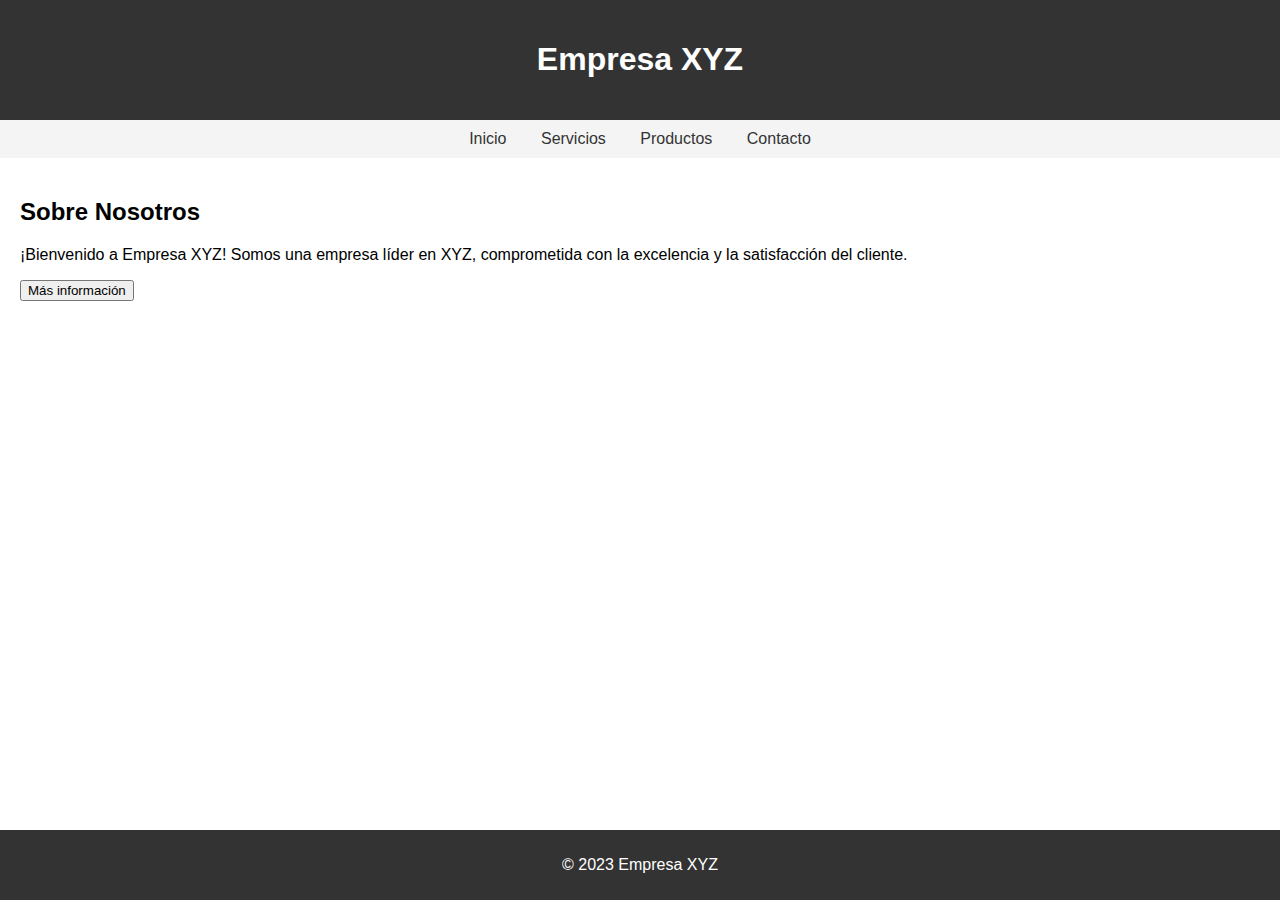
<file: index.html>
<!DOCTYPE html>
<html>
<head>
    <title>Empresa XYZ</title>
    <style>
        body {
            font-family: Arial, sans-serif;
            margin: 0;
            padding: 0;
        }
        header {
            background-color: #333;
            color: #fff;
            text-align: center;
            padding: 20px 0;
        }
        nav {
            background-color: #f4f4f4;
            text-align: center;
            padding: 10px 0;
        }
        nav a {
            text-decoration: none;
            color: #333;
            padding: 0 15px;
        }
        nav a:hover {
            color: #ff0000;
        }
        section {
            padding: 20px;
        }
        footer {
            background-color: #333;
            color: #fff;
            text-align: center;
            padding: 10px 0;
            position: absolute;
            bottom: 0;
            width: 100%;
        }
    </style>
</head>
<body>
    <header>
        <h1>Empresa XYZ</h1>
    </header>

    <nav>
        <a href="#">Inicio</a>
        <a href="#">Servicios</a>
        <a href="#">Productos</a>
        <a href="#">Contacto</a>
    </nav>

    <section>
        <h2>Sobre Nosotros</h2>
        <p>¡Bienvenido a Empresa XYZ! Somos una empresa líder en XYZ, comprometida con la excelencia y la satisfacción del cliente.</p>
        <a href="html/index.html"><button >Más información</button></a>
    </section>

    <footer>
        <p>&copy; 2023 Empresa XYZ</p>
    </footer>
</body>
</html>
</file>
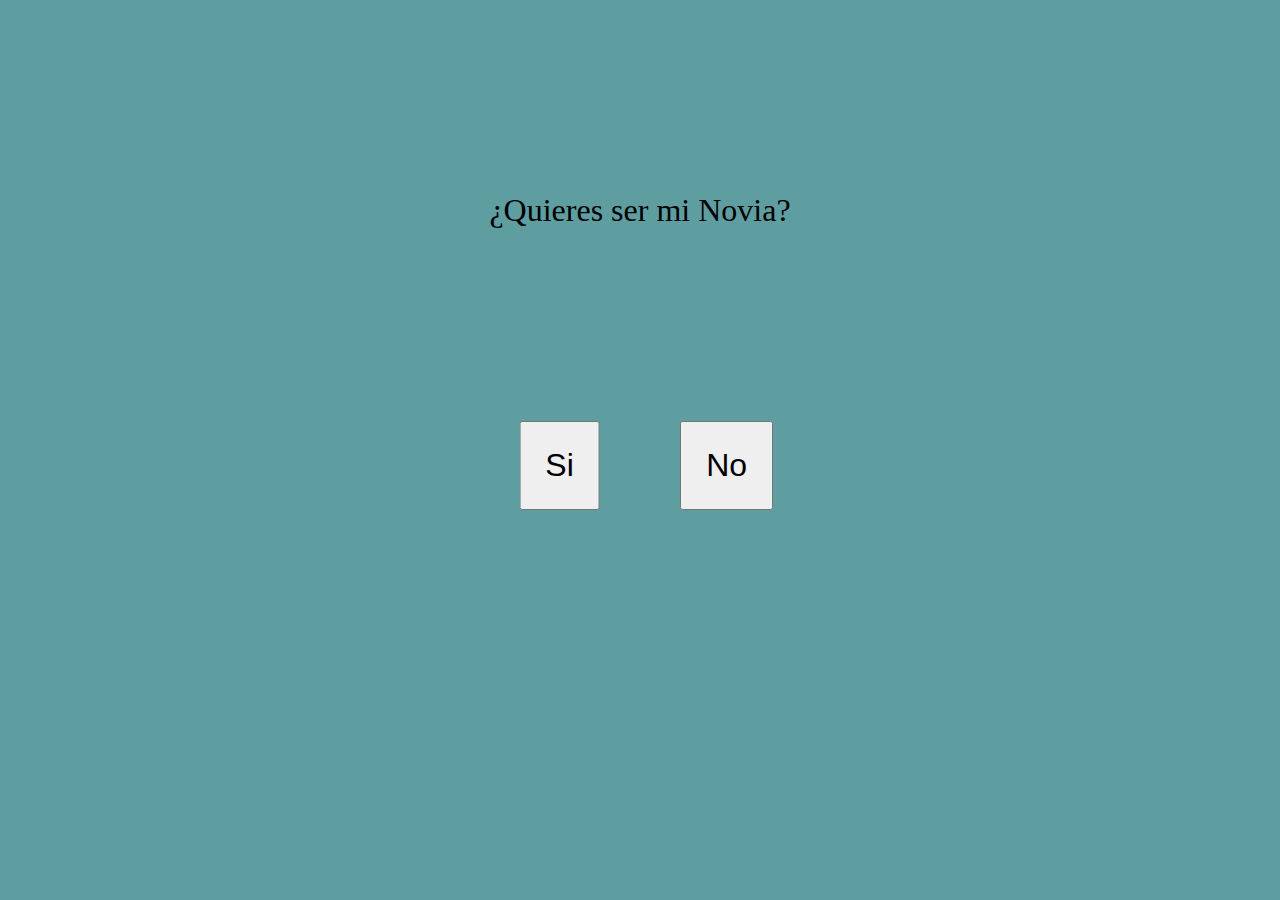
<file: html/index.html>
<!DOCTYPE html>
<html lang="es">
<head>
    <meta charset="UTF-8">
    <meta http-equiv="X-UA-Compatible" content="IE=edge">
    <meta name="viewport" content="width=device-width, initial-scale=1.0">
    <title>Declaración</title>
    <link rel="stylesheet" href="../css/styles.css">
</head>
<body>

    <div class="contenedor">
        <p>¿Quieres ser mi Novia?</p>

        <a href="index3.html"><button id="yesBtn">Si</button></a>
        <button id="noBtn">No</button>
    </div>
    <script src="../js/script.js"></script>

</body>
</html>
</file>
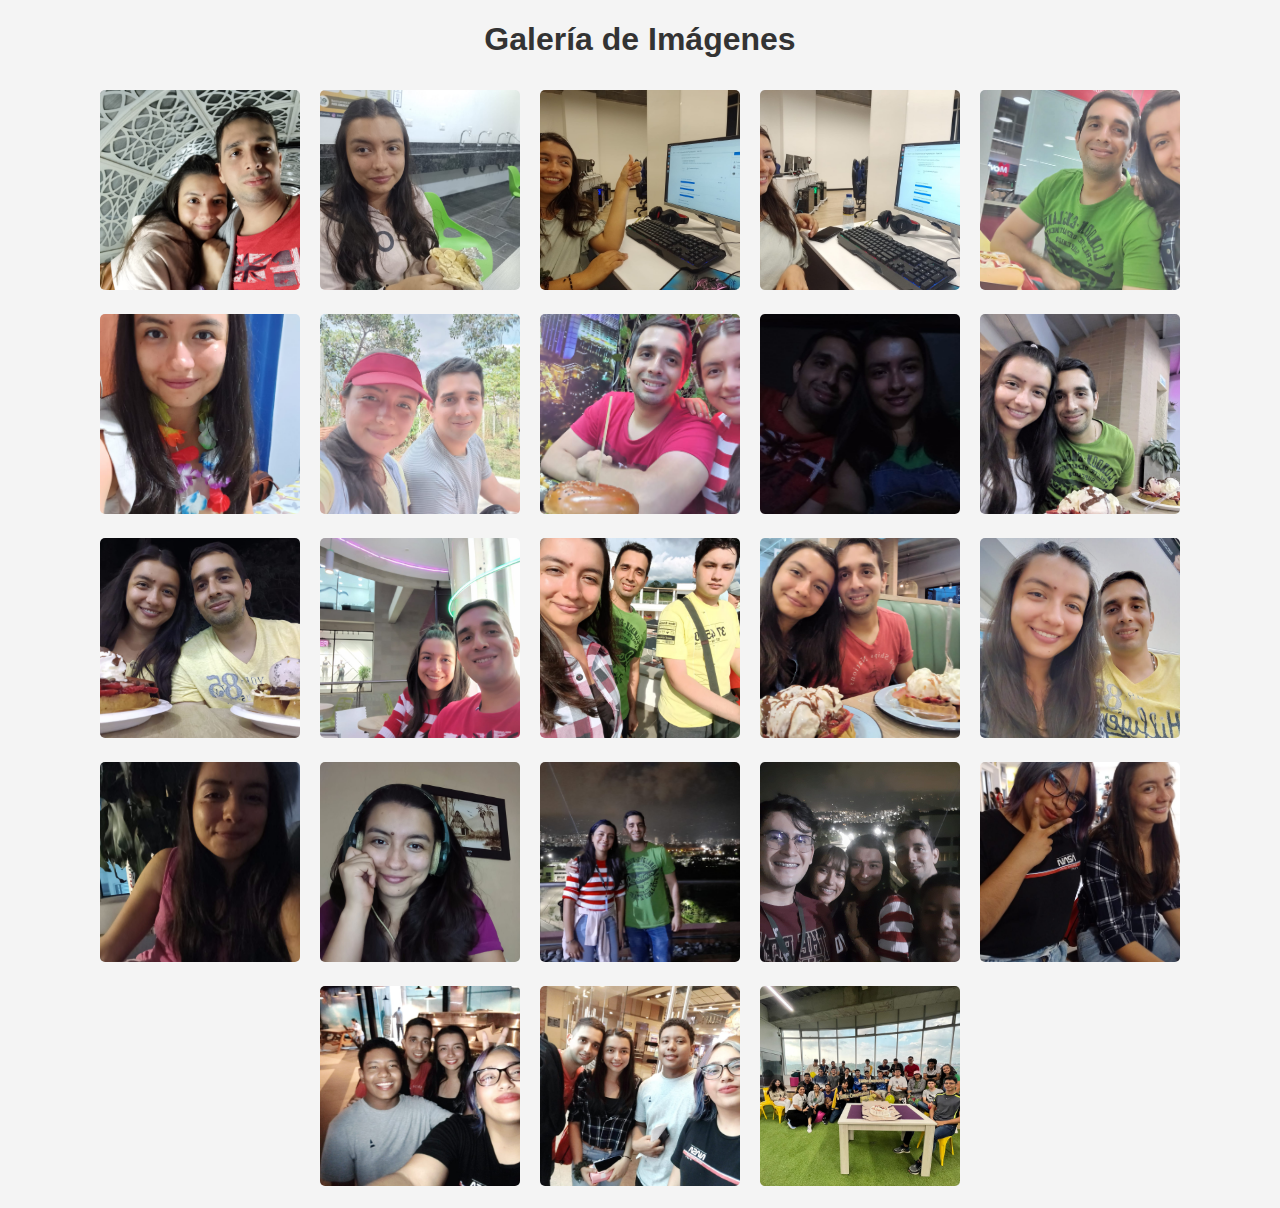
<file: html/index2.html>
<!DOCTYPE html>
<html>

<head>
    <style>
        body {
            font-family: Arial, sans-serif;
            background-color: #f4f4f4;
            text-align: center;
        }

        h1 {
            color: #333;
        }

        .gallery {
            display: flex;
            flex-wrap: wrap;
            justify-content: center;
        }

        .gallery-item {
            margin: 10px;
        }

        .gallery img {
            width: 200px;
            height: 200px;
            object-fit: cover;
            border-radius: 5px;
        }
    </style>
</head>

<body>
    <h1>Galería de Imágenes</h1>
    <div class="gallery">
        <div class="gallery-item">
            <img src="../imagenes/imguno.jpg" alt="Imagen 1">
        </div>
        <div class="gallery-item">
            <img src="../imagenes/imgdos.jpg" alt="Imagen 2">
        </div>
        <div class="gallery-item">
            <img src="../imagenes/imgtres.jpg" alt="Imagen 3">
        </div>
        <div class="gallery-item">
            <img src="../imagenes/imgcuatro.jpg" alt="Imagen 4">

        </div>
        <div class="gallery-item">
            <img src="../imagenes/imgcinco.jpg" alt="Imagen 5">
        </div>
        <div class="gallery-item">
            <img src="../imagenes/imgseis.jpg" alt="Imagen 6">
        </div>
        <div class="gallery-item">
            <img src="../imagenes/imgsiete.jpg" alt="Imagen 7">
        </div>
        <div class="gallery-item">
            <img src="../imagenes/imgocho.jpg" alt="Imagen 8">
            
        </div>
        <div class="gallery-item">
            <img src="../imagenes/imgnueve.jpg" alt="Imagen 9">
        </div>
        <div class="gallery-item">
            <img src="../imagenes/imgdiez.jpg" alt="Imagen 10">
        </div>
        <div class="gallery-item">
            <img src="../imagenes/imgonce.jpg" alt="Imagen 11">
        </div>
        <div class="gallery-item">
            <img src="../imagenes/imgdoce.jpg" alt="Imagen 12">
        </div>
            <div class="gallery-item">
                <img src="../imagenes/imgtrece.jpg" alt="Imagen 13">
            </div>
            <div class="gallery-item">
                <img src="../imagenes/imgcatorce.jpg" alt="Imagen 14">
            </div>
            <div class="gallery-item">
                <img src="../imagenes/imgquince.jpg" alt="Imagen 15">
            </div>
            <div class="gallery-item">
                <img src="../imagenes/imgdieciseis.jpg" alt="Imagen 16">
    
            </div>
            <div class="gallery-item">
                <img src="../imagenes/imgdiecisiete.jpg" alt="Imagen 17">
            </div>
            <div class="gallery-item">
                <img src="../imagenes/imgdieciocho.jpg" alt="Imagen 18">
            </div>
            <div class="gallery-item">
                <img src="../imagenes/imgdiecinueve.jpg" alt="Imagen 19">
            </div>
            <div class="gallery-item">
                <img src="../imagenes/imgveinte.jpg" alt="Imagen 20">
                
            </div>
            <div class="gallery-item">
                <img src="../imagenes/imgveintiuno.jpg" alt="Imagen 21">
            </div>
            <div class="gallery-item">
                <img src="../imagenes/imgveintidos.jpg" alt="Imagen 22">
            </div>
            <div class="gallery-item">
                <img src="../imagenes/imgveintitres.jpg" alt="Imagen 23">
            </div>    
        
    </div>
</body>

</html>
</file>
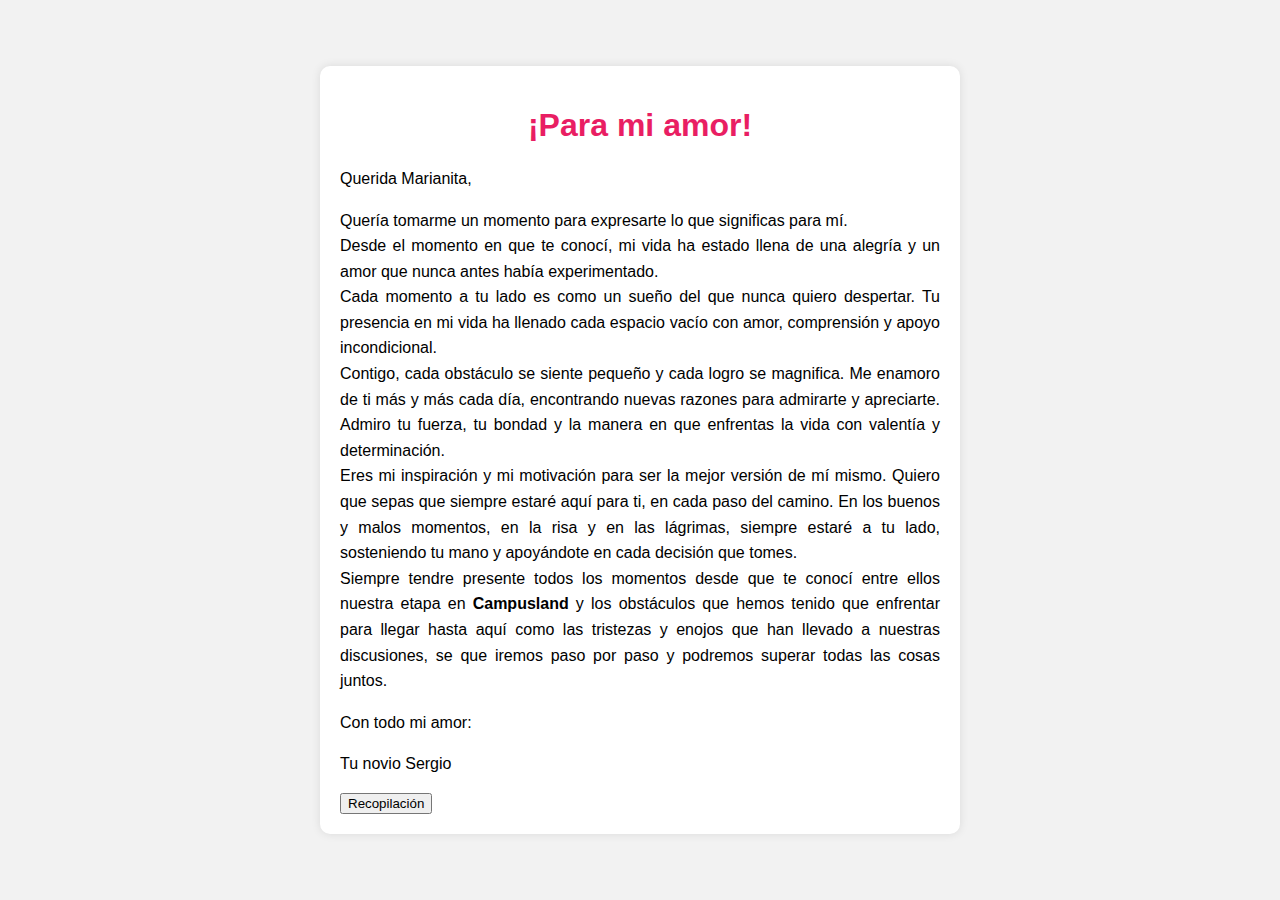
<file: html/index3.html>
<!DOCTYPE html>
<html lang="es">
  <head>
    <meta charset="UTF-8" />
    <meta name="viewport" content="width=device-width, initial-scale=1.0" />
    <title>Carta para mi Novia</title>
    <link rel="stylesheet" href="../css/styles3.css" />
  </head>
  <body>
    <div class="container">
        
      <h1>¡Para mi amor!</h1>
      <p>Querida Marianita,</p>
      <p>
        Quería tomarme un momento para expresarte lo que significas para mí.
        <br>
        Desde el momento en que te conocí, mi vida ha estado llena de una
        alegría y un amor que nunca antes había experimentado. 
        <br>
        Cada momento a tu lado es como un sueño del que nunca quiero despertar.
        Tu presencia en mi
        vida ha llenado cada espacio vacío con amor, comprensión y apoyo
        incondicional. 
        <br>
        Contigo, cada obstáculo se siente pequeño y cada logro se
        magnifica.
         Me enamoro de ti más y más cada día, encontrando nuevas
        razones para admirarte y apreciarte. Admiro tu fuerza, tu bondad y la
        manera en que enfrentas la vida con valentía y determinación.
        <br> 
        Eres mi inspiración y mi motivación para ser la mejor versión de mí mismo.
        Quiero que sepas que siempre estaré aquí para ti, en cada paso del
        camino. En los buenos y malos momentos, en la risa y en las lágrimas,
        siempre estaré a tu lado, sosteniendo tu mano y apoyándote en cada
        decisión que tomes.
        <br>
        Siempre tendre presente todos los momentos desde que te conocí entre ellos nuestra etapa en <strong> Campusland</strong> y los obstáculos
        que hemos tenido que enfrentar para llegar hasta aquí como las tristezas y enojos que han llevado a nuestras discusiones, se que iremos paso por paso
        y podremos superar todas las cosas juntos.

      </p>
      <p>Con todo mi amor:</p>
      <p>Tu novio Sergio</p>

      <a href="index2.html"><button>Recopilación</button></a>
    </div>
  </body>
</html>
</file>
<file: css/styles.css>
*{
    margin: 0;
}

.contenedor{
    background: cadetblue;
    width: 100vw;
    height: 100vh;
    text-align: center;
}

p{
    font-size: xx-large;
    padding: 15%;
}

button{
    font-size: xx-large;
    padding: 0.75em;
}

#yesBtn{
    transform: translate(-100%,0);
}

#noBtn{
    position: absolute;
}
</file>
<file: css/styles3.css>
body {
    font-family: Arial, sans-serif;
    background-color: #f2f2f2;
    display: flex;
    justify-content: center;
    align-items: center;
    height: 100vh;
    margin: 0;
}

.container {
    background-color: #fff;
    padding: 20px;
    border-radius: 10px;
    box-shadow: 0 0 10px rgba(0, 0, 0, 0.1);
    max-width: 600px;
    width: 100%;
}

h1 {
    text-align: center;
    color: #e91e63;
}

p {
    text-align: justify;
    line-height: 1.6;
}
</file>
